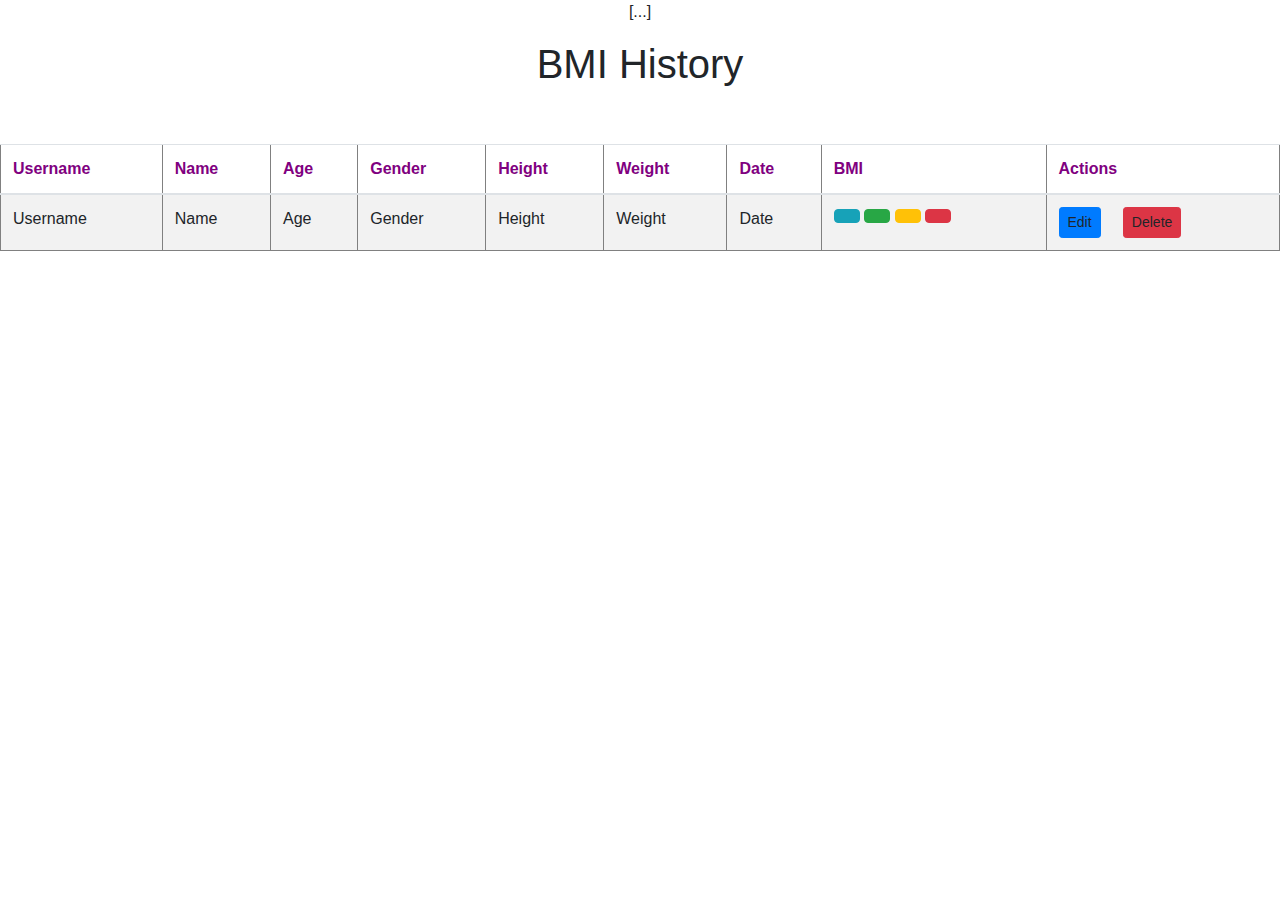
<file: src/main/resources/templates/index.html>
<!DOCTYPE html>
<html xmlns="http://www.w3.org/1999/xhtml"
      xmlns:th="http://www.thymeleaf.org">
    <head>
        <meta charset="utf-8"/>
        <title>BMI History</title>
        <link href="https://fonts.googleapis.com/css?family=Karla:400,700&display=swap" rel="stylesheet">
        <link rel="stylesheet" href="https://cdn.materialdesignicons.com/4.8.95/css/materialdesignicons.min.css">
        <link rel="stylesheet" href="https://stackpath.bootstrapcdn.com/bootstrap/4.4.1/css/bootstrap.min.css">
        <style>
            th {
                color: purple;
                }
        </style>
    </head>
    <body>
        <div align="center">
            <p th:text="${session.mySessionAttribute}" th:unless="${session == null}">[...]</p>
            <h1>BMI History</h1>
            <br/><br/>
            <table border="1" cellpadding="10" class="table table-striped table-hover">
                <thead>
                    <tr>
                        <th>Username</th>
                        <th>Name</th>
                        <th>Age</th>
                        <th>Gender</th>
                        <th>Height</th>
                        <th>Weight</th>
                        <th>Date</th> 
                        <th>BMI</th>
                        <th>Actions</th> 
                    </tr>
                </thead>
                <tbody>
                    <tr th:each="user : ${history}">
                        <td th:text="${user.username}">Username</td>
                        <td th:text="${user.name}">Name</td>
                        <td th:text="${user.age}">Age</td>
                        <td th:text="${user.gender}">Gender</td>
                        <td th:text="${user.height}">Height</td>
                        <td th:text="${user.weight}">Weight</td>
                        <td th:text="${#temporals.format(user.date, 'yyyy-MM-dd HH:mm')}">Date</td> 
                        <td th:with="imc=${user.weight} / (${user.height} * ${user.height})">
                            
                            <button class="btn btn-info mb-2" th:if="${imc <= 18.5}" th:text="${#numbers.formatDecimal(imc, 1, 2)} + ' Underweight '"></button>
                            <button class="btn btn-success mb-2" th:if="${imc > 18.5 and imc < 25}" th:text="${#numbers.formatDecimal(imc, 1, 2)} + ' Normal'"></button>
                            <button class="btn btn-warning mb-2" th:if="${imc >= 25 and imc < 30}" th:text="${#numbers.formatDecimal(imc, 1, 2)} + ' Overweight '"></button>
                            <button class="btn btn-danger mb-2" th:if="${imc >= 30}" th:text="${#numbers.formatDecimal(imc, 1, 2)} + ' Obese '"></button>
                        </td>
                        <td> 
                            <a th:href="@{'/edit/' + ${user.username}}" class="btn btn-primary btn-sm">Edit</a>
                            &nbsp;&nbsp;&nbsp;
                            <a th:href="@{'/delete/' + ${user.username}}" class="btn btn-danger btn-sm">Delete</a>
                        </td>
                    </tr>
                </tbody>
            </table>
        </div>    
    </body>
</html>
</file>
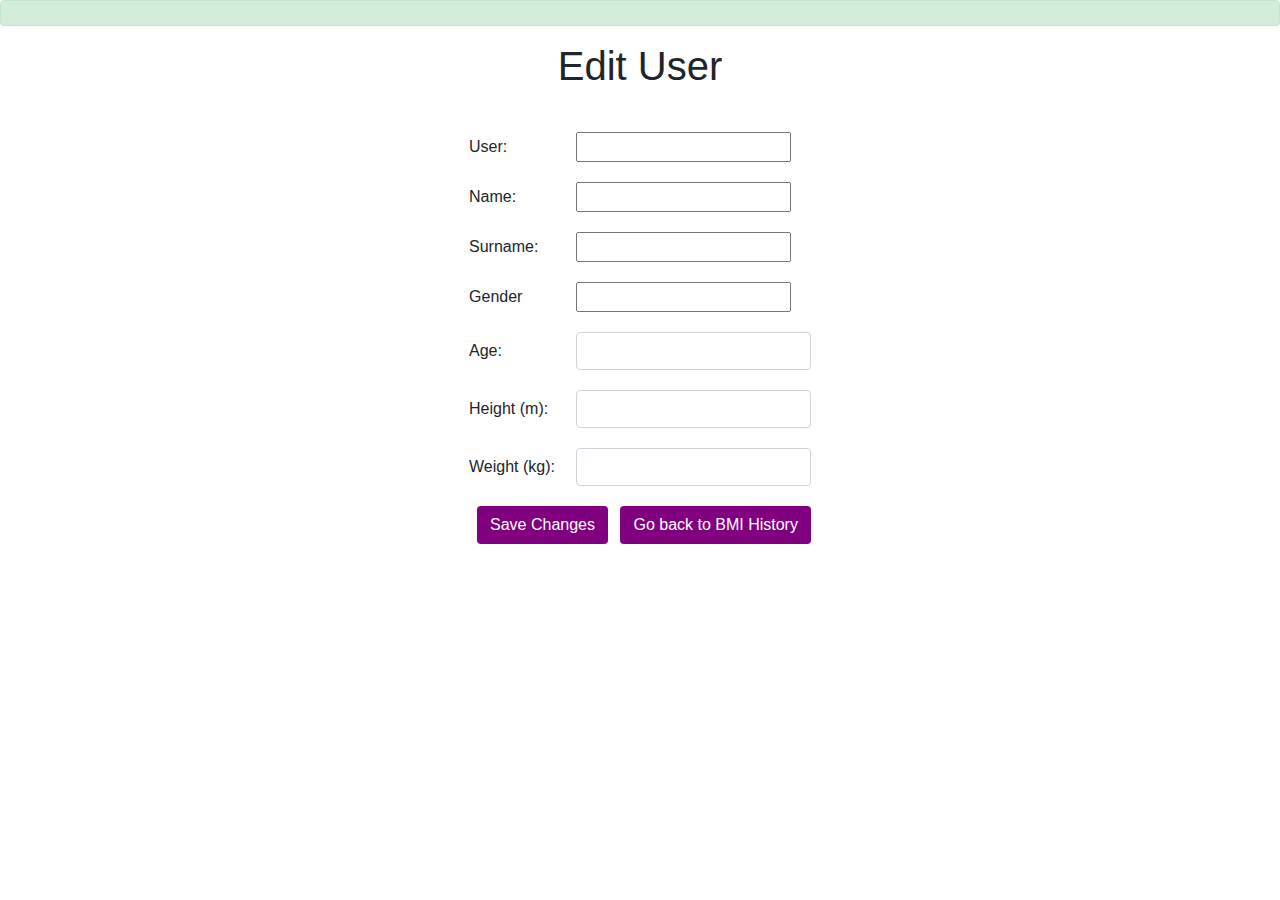
<file: src/main/resources/templates/edit_user.html>
<!DOCTYPE html>
<html xmlns="http://www.w3.org/1999/xhtml"
      xmlns:th="http://www.thymeleaf.org">
<head>
    <meta charset="utf-8" />
    <title>Edit User</title>
    <link rel="stylesheet" href="https://stackpath.bootstrapcdn.com/bootstrap/4.4.1/css/bootstrap.min.css">
</head>
<body>
    <div align="center">
        <div th:if="${success}" class="alert alert-success" th:text="${success}"></div>
        <h1>Edit User</h1>
        <br />
        <form th:action="@{/save}" th:object="${user}" method="post">
            <table border="0" cellpadding="10">
                <tr>
                    <input type="hidden" th:field="*{id}" />
                    <input type="hidden" th:field="*{password}" />
                    <td>User:</td>
                    <td>
                        <input type="text" th:field="*{username}" readonly="readonly" />
                    </td>
                </tr>
                <tr>
                    <td>Name:</td>
                    <td>
                        <input type="text" th:field="*{name}" readonly="readonly" />
                    </td>
                </tr>
                <tr>
                    <td>Surname:</td>
                    <td>
                        <input type="text" th:field="*{surname}" readonly="readonly" />
                    </td>
                </tr>
                <tr>
                    <td>Gender</td>
                    <td>
                        <input type="text" th:field="*{gender}" readonly="readonly" />
                    </td>
                </tr>
                <tr>
                    <td>Age:</td>
                    <td>
                        <input type="number" th:field="*{age}" class="form-control" min="15" required />
                    </td>
                </tr>
                <tr>
                    <td>Height (m):</td>
                    <td>
                        <input type="number" th:field="*{height}" class="form-control" step="any" min="1.10" max="2.5" required />
                    </td>
                </tr>
                <tr>
                    <td>Weight (kg):</td>
                    <td>
                        <input type="number" th:field="*{weight}" class="form-control" step="any" required />
                    </td>
                </tr>
                <tr>
                    <td colspan="2">
                     <button type="submit" class="btn ml-2" style="background-color:#800080; color:white;">Save Changes</button>
                    <a href="/" class="btn ml-2" style="background-color:#800080; color:white;">Go back to BMI History</a>
                </td>
             </tr>
                </tr>
            </table>
        </form>
    </div>
</body>
</html>
</file>
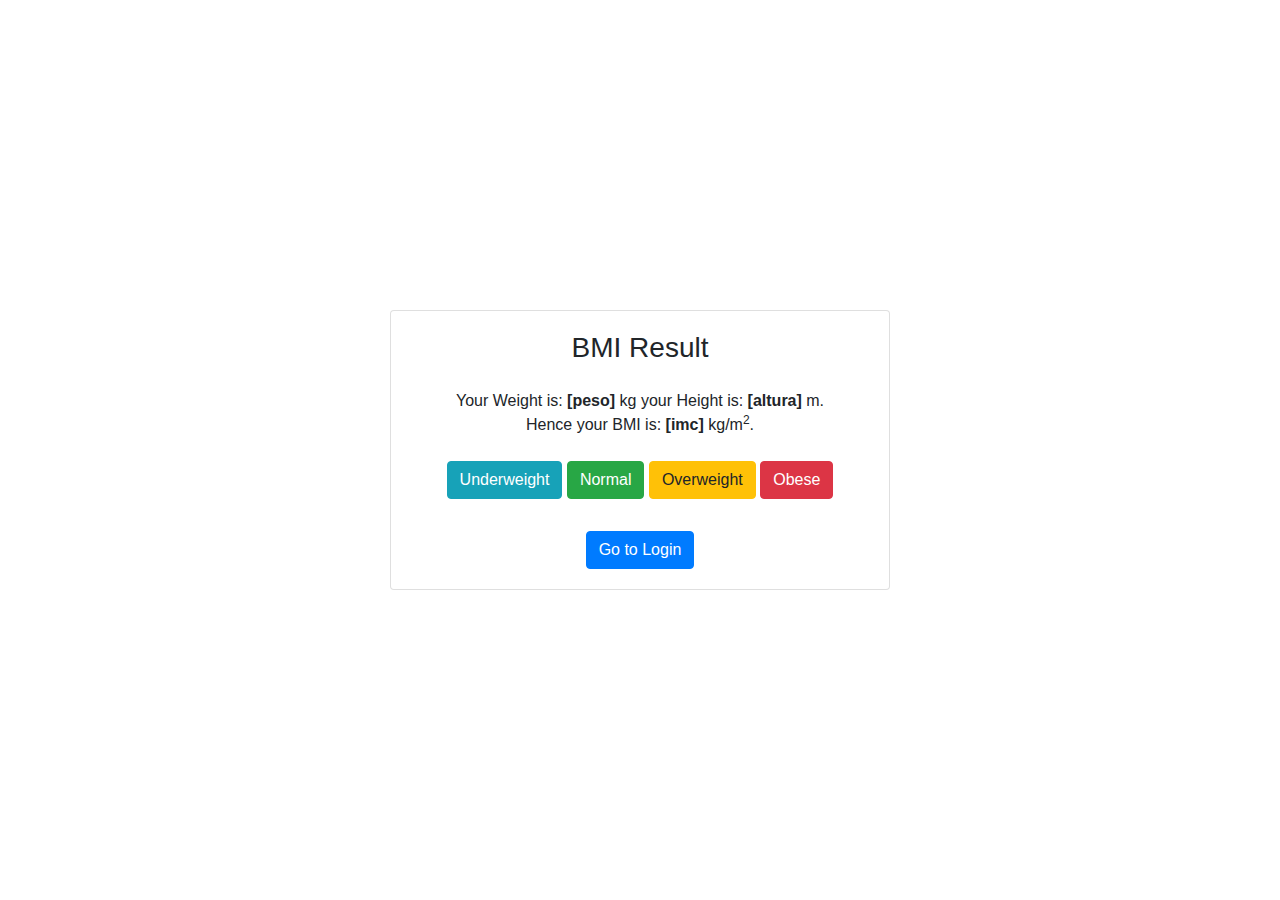
<file: src/main/resources/templates/imc.html>
<!DOCTYPE html>
<html lang="es" xmlns:th="http://www.thymeleaf.org">
<head>
    <meta charset="UTF-8">
    <title>BMI</title>
    <link rel="stylesheet" href="https://stackpath.bootstrapcdn.com/bootstrap/4.4.1/css/bootstrap.min.css">
</head>
<body>
<main class="d-flex align-items-center min-vh-100 py-3 py-md-0">
    <div class="container">
        <div class="card mx-auto" style="max-width: 500px;">
            <div class="card-body text-center">
                <h3 class="mb-4">BMI Result</h3>
                <p>
                    Your Weight is: <strong th:text="${peso}">[peso]</strong> kg your Height is: 
                    <strong th:text="${altura}">[altura]</strong> m.<br>
                    Hence your BMI is: <strong th:text="${#numbers.formatDecimal(imc, 1, 2)}">[imc]</strong> kg/m<sup>2</sup>.
                </p>
                <div class="mt-4">
                    <button class="btn btn-info mb-2" th:if="${imc <= 18.5}">Underweight</button>
                    <button class="btn btn-success mb-2" th:if="${imc > 18.5 and imc < 25}">Normal</button>
                    <button class="btn btn-warning mb-2" th:if="${imc >= 25 and imc < 30}">Overweight</button>
                    <button class="btn btn-danger mb-2" th:if="${imc >= 30}">Obese</button>
                </div>
                <form th:action="@{/login}" method="get" class="mt-4">
                    <button type="submit" class="btn btn-primary">Go to Login</button>
                </form>
            </div>
        </div>
    </div>
</main>
</body>
</html>
</file>
